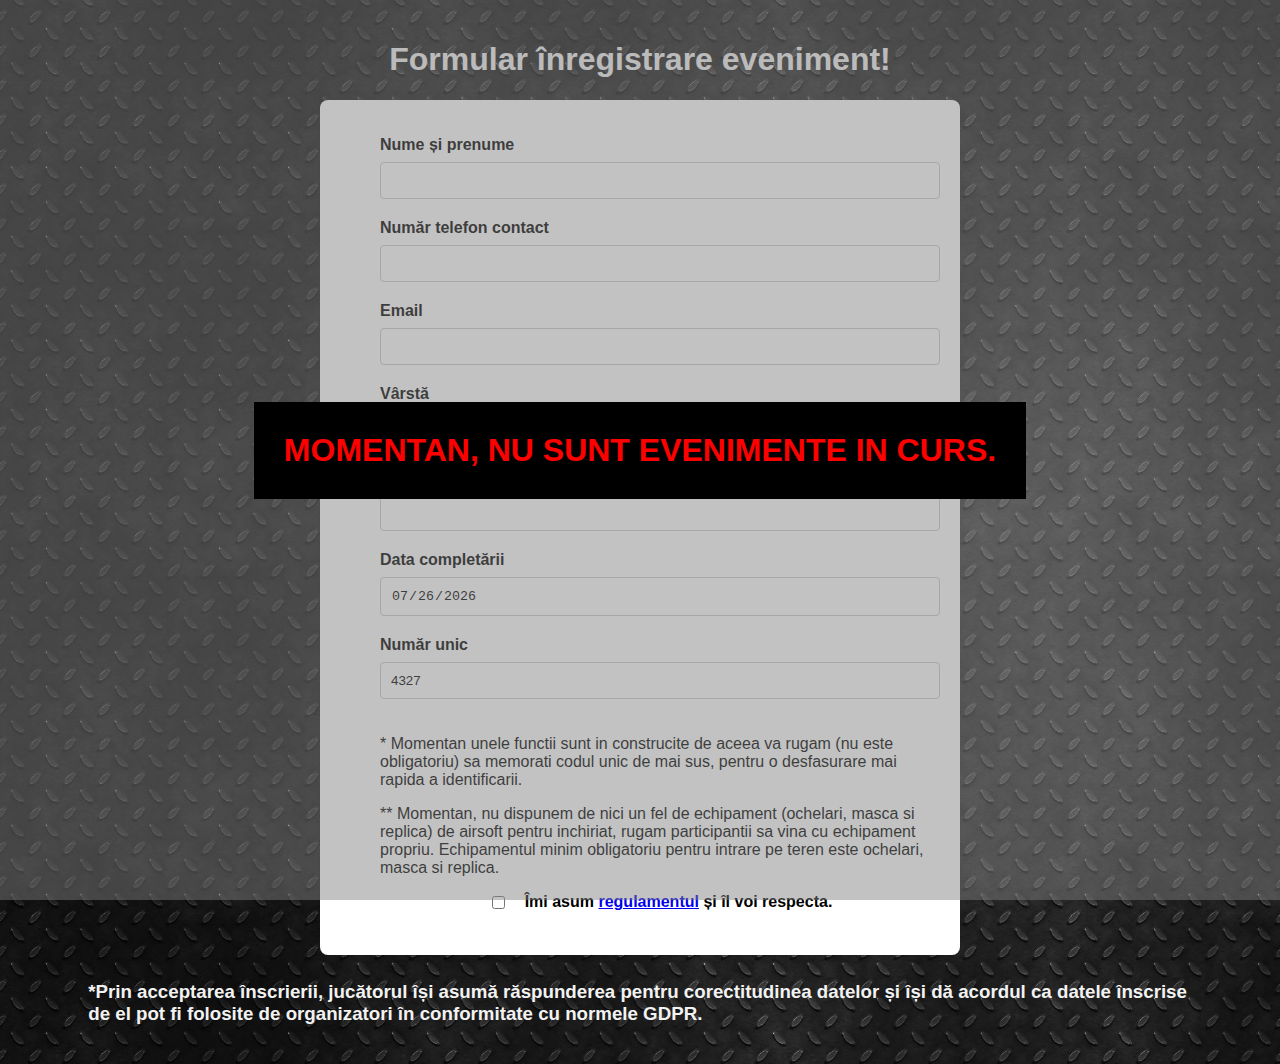
<file: index.html>
<!DOCTYPE html>
<html lang="en">
<head>
    <meta charset="UTF-8">
    <meta name="viewport" content="width=device-width, initial-scale=1.0">
    <link rel="stylesheet" href="style.css"/>
    <title>Formular înregistrare</title>
</head>
<body>
    <!--to be commented when online/ decomment when offline-->
    <div class="disable">
        <h1 class="offline">MOMENTAN, NU SUNT EVENIMENTE IN CURS.</h1>
    </div>
     <!--END-->
    <header>
        <div class="title">
            <h1>Formular înregistrare eveniment!</h1>
        </div>
    </header>
    <form id="form">
        <ul>
            <li class="input-fields">
                <label for="name">Nume și prenume</label>
                <input type="text" id="name" name="username" class="focus" required/>
            </li>
            <li class="input-fields">
                <label for="phone">Număr telefon contact</label>
                <input type="tel" id="phone" name="phone-number" class="focus" required pattern="[0-9]*" oninput="validatePhoneNumber()"/>
            </li>
            <li class="input-fields">
                <label for="email">Email</label>
                <input type="email" id="email" name="email" class="focus" required/>
            </li>
            <li class="input-fields">
                <label for="age">Vârstă</label>
                <input type="number" id="age" name="age" class="focus" required />
            </li>
            <li class="input-fields">
                <label for="city">Orașul de reședință</label>
                <input type="text" id="city" name="city" class="focus" required />
            </li>
            <li class="input-fields">
                <label for="date">Data completării</label>
                <input type="date" name="bday" id="start_date" required/>
                <script>
                    function formatDate(date) {
                        let day = String(date.getDate()).padStart(2, '0');
                        let month = String(date.getMonth() + 1).padStart(2, '0');
                        let year = date.getFullYear();
                        return `${year}-${month}-${day}`;
                    }
                    const today = new Date();
                    const formattedDate = formatDate(today);
                    const dateInput = document.getElementById('start_date');
                    dateInput.value = formattedDate;
                    dateInput.readOnly = true;
                </script>
            </li>
            <li class="input-fields">
                <label for="random-number">Număr unic</label>
                <input type="text" id="random-number" name="random-number" class="focus" readonly required/>
                <p class="info">* Momentan unele functii sunt in construcite de aceea va rugam (nu este obligatoriu) sa memorati codul unic de mai sus, pentru o desfasurare mai rapida a identificarii. </p>
                <p class="info">** Momentan, nu dispunem de nici un fel de echipament (ochelari, masca si replica) de airsoft pentru inchiriat, rugam participantii sa vina cu echipament propriu. Echipamentul minim obligatoriu pentru intrare pe teren este ochelari, masca si replica.</p>
            </li>
            <li class="check">
                <input type="checkbox" name="accept" id="checkbox" required>
                <label for="checkbox">Îmi asum <a href="regulation.html" class="link">regulamentul</a> și îl voi respecta.</label>
            </li>
            <!--to decomment when online/ comment when offline-->
            <!-- <li class="submit">
                <button type="submit" id="submit" class="send-btn">Înscriere</button>
            </li> -->
            <!--end-->
        </ul>
    </form>
    <div class="assume">
        <h3>*Prin acceptarea înscrierii, jucătorul își asumă răspunderea pentru corectitudinea datelor și își dă acordul ca datele înscrise de el pot fi folosite de organizatori în conformitate cu normele GDPR.</h3>
    </div>
    <script>
        const form = document.querySelector("#form");
        const submitButton = document.querySelector("#submit");
        const scriptURL = 'https://script.google.com/macros/s/AKfycbwVKt0ntdPHx7C3Nb03rUPy3Kmfp6yvStBLviqaBVvRJhx6sLeJ1D7C2hhd5lKa5WB8-w/exec';

        function validatePhoneNumber() {
            const phoneInput = document.getElementById('phone');
            phoneInput.value = phoneInput.value.replace(/[^0-9]/g, '');
        }

        function generateRandomNumber() {
            let randomNum = '';
            const numbers = new Set();
            while (numbers.size < 4) {
                numbers.add(Math.floor(Math.random() * 10));
            }
            randomNum = Array.from(numbers).join('');
            return randomNum;
        }

        function fillRandomNumber() {
            const randomNumberInput = document.getElementById('random-number');
            randomNumberInput.value = generateRandomNumber();
        }

        document.addEventListener('DOMContentLoaded', (event) => {
            fillRandomNumber();
        });

        form.addEventListener('submit', e => {
          submitButton.disabled = true;
          e.preventDefault();
          let requestBody = new FormData(form);
          fetch(scriptURL, { method: 'POST', body: requestBody})
            .then(response => {
               alert('Success!', response);
               submitButton.disabled = false;
              })
            .catch(error => {
            alert('Error!', error.message);
              submitButton.disabled = false;
            });
        });
    </script>
</body>
</html>
</file>
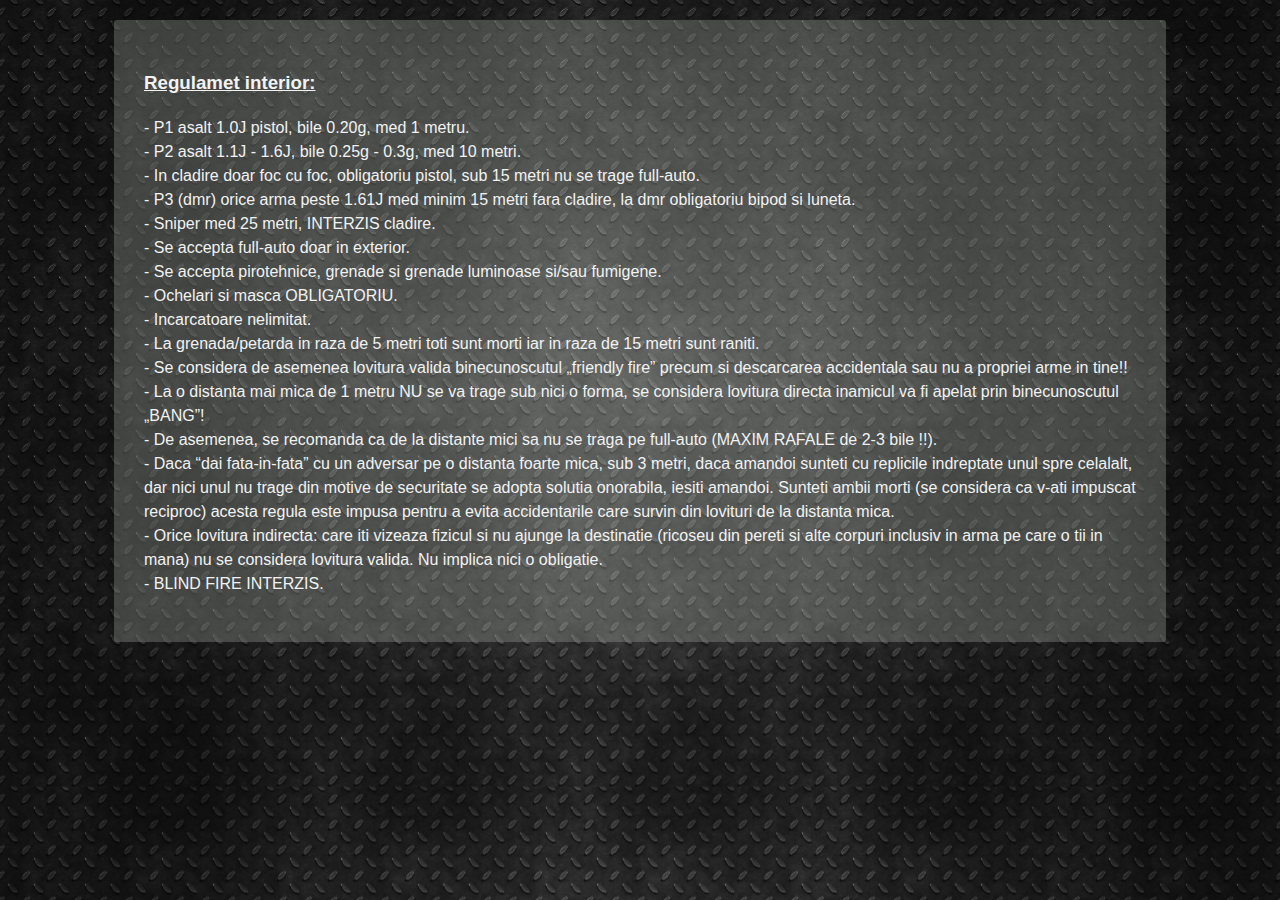
<file: regulation.html>
<!DOCTYPE html>
<html lang="en">
<head>
    <meta charset="UTF-8">
    <meta name="viewport" content="width=device-width, initial-scale=1.0">
    <link rel="stylesheet" href="/style.css" />
    <title>Regulamet</title>
</head>
<body class="for-img">
    <!-- <img class="army" src="/images/army-military-soldier-bundeswehr-wallpaper-5c67eaf87d82c4de07caab664fc4a859.jpg" -->
    <div class="regulation">
        <h3 class="regul">Regulamet interior:</h3>
        <p> - P1 asalt 1.0J pistol, bile 0.20g, med 1 metru. <br/>
            - P2 asalt 1.1J - 1.6J, bile 0.25g - 0.3g, med 10 metri. <br/>
            - In cladire doar foc cu foc, obligatoriu pistol, sub 15 metri nu se trage full-auto. <br/>
            - P3 (dmr) orice arma peste 1.61J med minim 15 metri fara cladire, la dmr obligatoriu bipod si luneta. <br/>
            - Sniper med 25 metri, INTERZIS cladire. <br/>
            - Se accepta full-auto doar in exterior. <br/>
            - Se accepta pirotehnice, grenade si grenade luminoase si/sau fumigene. <br/>
            - Ochelari si masca OBLIGATORIU. <br/>
            - Incarcatoare nelimitat. <br/>
            - La grenada/petarda in raza de 5 metri toti sunt morti iar in raza de 15 metri sunt raniti. <br/>
            - Se considera de asemenea lovitura valida binecunoscutul „friendly fire” precum si descarcarea accidentala sau nu a propriei arme in tine!! <br/>
            - La o distanta mai mica de 1 metru NU se va trage sub nici o forma, se considera lovitura directa inamicul va fi apelat prin binecunoscutul „BANG”! <br/>
            - De asemenea, se recomanda ca de la distante mici sa nu se traga pe full-auto (MAXIM RAFALE de 2-3 bile !!). <br/>
            - Daca “dai fata-in-fata” cu un adversar pe o distanta foarte mica, sub 3 metri, daca amandoi sunteti cu replicile indreptate unul spre celalalt, dar nici unul nu trage din motive de securitate se adopta solutia onorabila, iesiti amandoi. Sunteti ambii morti (se considera ca v-ati impuscat reciproc) acesta regula este impusa pentru a evita accidentarile care survin din lovituri de la distanta mica. <br/>
            - Orice lovitura indirecta: care iti vizeaza fizicul si nu ajunge la destinatie (ricoseu din pereti si alte corpuri inclusiv in arma pe care o tii in mana) nu se considera lovitura valida. Nu implica nici o obligatie. <br/>
            - BLIND FIRE INTERZIS.</p>
    </div>
</body>
</html>
</file>
<file: style.css>
body {
    font-family: Arial, sans-serif;
    background-color: #f2f2f2;
    margin: 0;
    padding: 20px;
    background-size: cover;
    background-image: url(/images/black-background-metal-wallpaper-3213bf4463cde175069da4c0c862c0ad.jpg);
  }

  form {
    background: white;
    max-width: 600px;
    margin: auto;
    padding: 20px;
    border-radius: 8px;
    box-shadow: 0 0 10px rgba(0, 0, 0, 0.1);
  }

  label {
    display: block;
    margin-bottom: 8px;
    font-weight: bold;
  }

  input[type="text"],
  input[type="email"],
  input[type="number"],
  input[type="date"] {
    width: calc(100% - 22px);
    padding: 10px;
    margin-bottom: 20px;
    border: 1px solid #ccc;
    border-radius: 4px;
  }

  input[type="checkbox"] {
    margin-right: 10px;
  }

  input[type="button"] {
    background-color: #4CAF50;
    color: white;
    padding: 10px 20px;
    border: none;
    border-radius: 4px;
    cursor: pointer;
  }

  input[type="button"]:hover {
    background-color: #45a049;
  }

  .title {
    display: flex;
    justify-content: center;
    color: #f2f2f2;
  }

.input-fields,
.check {
    list-style: none;
}

.check {
    display: flex;
    align-items: flex-start;
    gap: 10px;
    justify-content: center;
}

body#for-img {
    background-size: cover;
    background-image: url(/images/call-of-duty-modern-warfare-3-call-of-duty-wallpaper-79e078ad81fa9dcbf63798af2061d6ed.jpg);
}

.regul {
    text-decoration: underline;
}

.regulation {
    max-width: 80%;
    /* border: 3px solid red; */
    border-radius: 3px;
    margin: 0 auto;
    line-height: 1.5;
    background-color: #9ba59b57;
    padding: 30px;
    color: #f2f2f2;
}


.submit {
    display: flex;
    list-style: none;
    /* border: 3px solid blue; */
    justify-content: center;
    padding: 10px;
}

.send-btn {
    padding: 15px;
    background-color: #45a049;
    border: none;
    border-radius: 5px;
}

.assume {
    width: 89%;
    /* border: 3px solid red; */
    margin: 0 auto;
    padding-top: 7px;
    color: #f2f2f2;
    display: flex;
    justify-content: center;
}

input#phone.focus {
  width: calc(100% - 22px);
    padding: 10px;
    margin-bottom: 20px;
    border: 1px solid #ccc;
    border-radius: 4px;
}

/* ---------disable submit mod ---------------*/
.disable {
    position: fixed;
    top: 0;
    left: 0;
    width: 100%;
    height: 100%;
    display: flex;
    justify-content: center;
    align-items: center;
    background-color: rgba(128, 128, 128, 0.479);
    z-index: 8;
}

.offline {
  color: red;
  background-color: black;
  padding: 30px;
}
/*----------------------------------------------------*/
</file>
